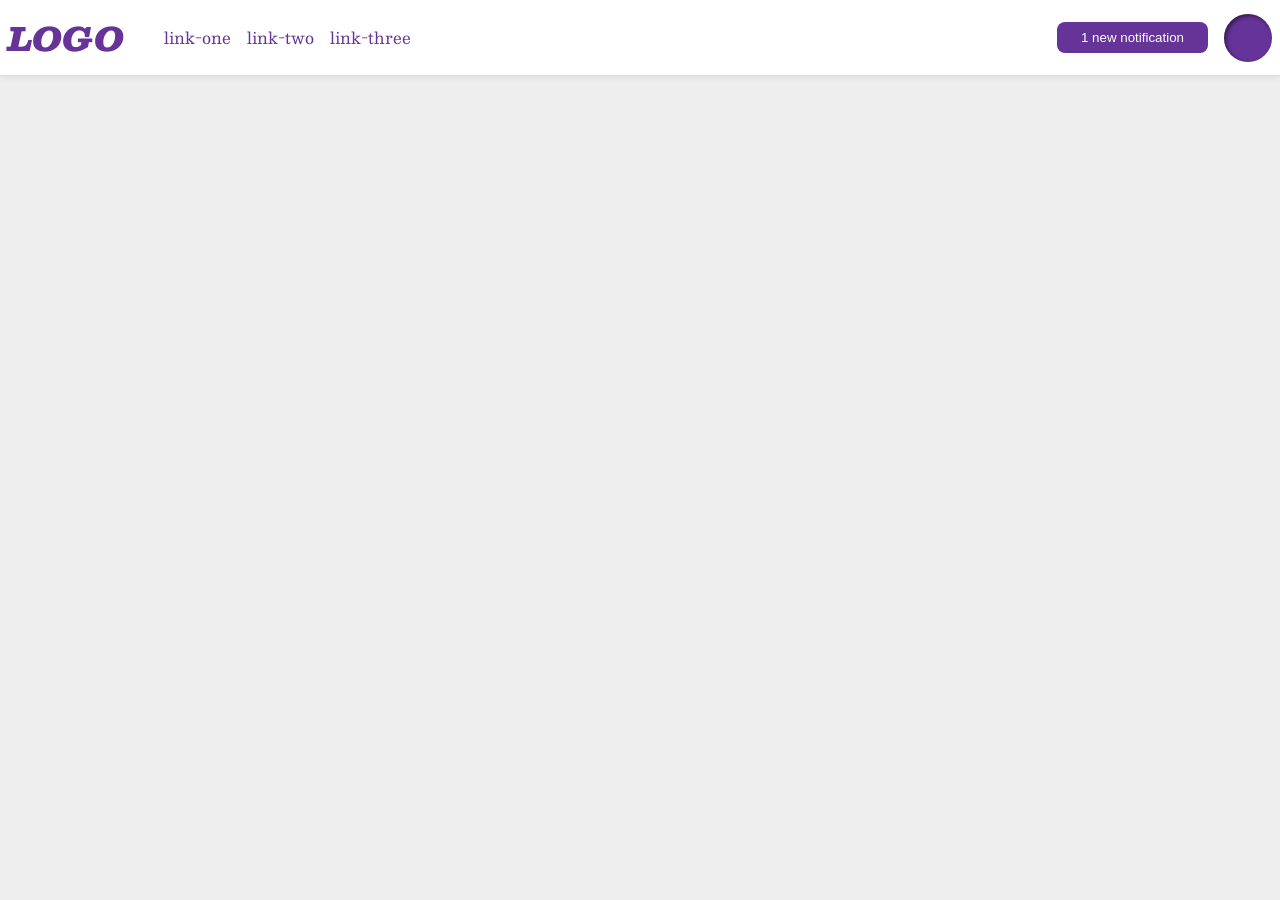
<file: foundations/flex/03-flex-header-2/index.html>
<!DOCTYPE html>
<html lang="en">
  <head>
    <meta charset="UTF-8">
    <meta http-equiv="X-UA-Compatible" content="IE=edge">
    <meta name="viewport" content="width=device-width, initial-scale=1.0">
    <title>Flex Header 2</title>
    <link rel="stylesheet" href="style.css">
  </head>
  <body>
    <div class="header">
      <div class="container-logo">
        <div class="logo">
          LOGO
        </div>
        <ul class="links">
          <li><a href="https://google.com">link-one</a></li>
          <li><a href="https://google.com">link-two</a></li>
          <li><a href="https://google.com">link-three</a></li>
        </ul>
      </div>  
    <div class="container-butt">  
      <button class="notifications">
        1 new notification
      </button>
      <div class="profile-image"></div>
    </div>  
    </div>
  </body>
</html>
</file>
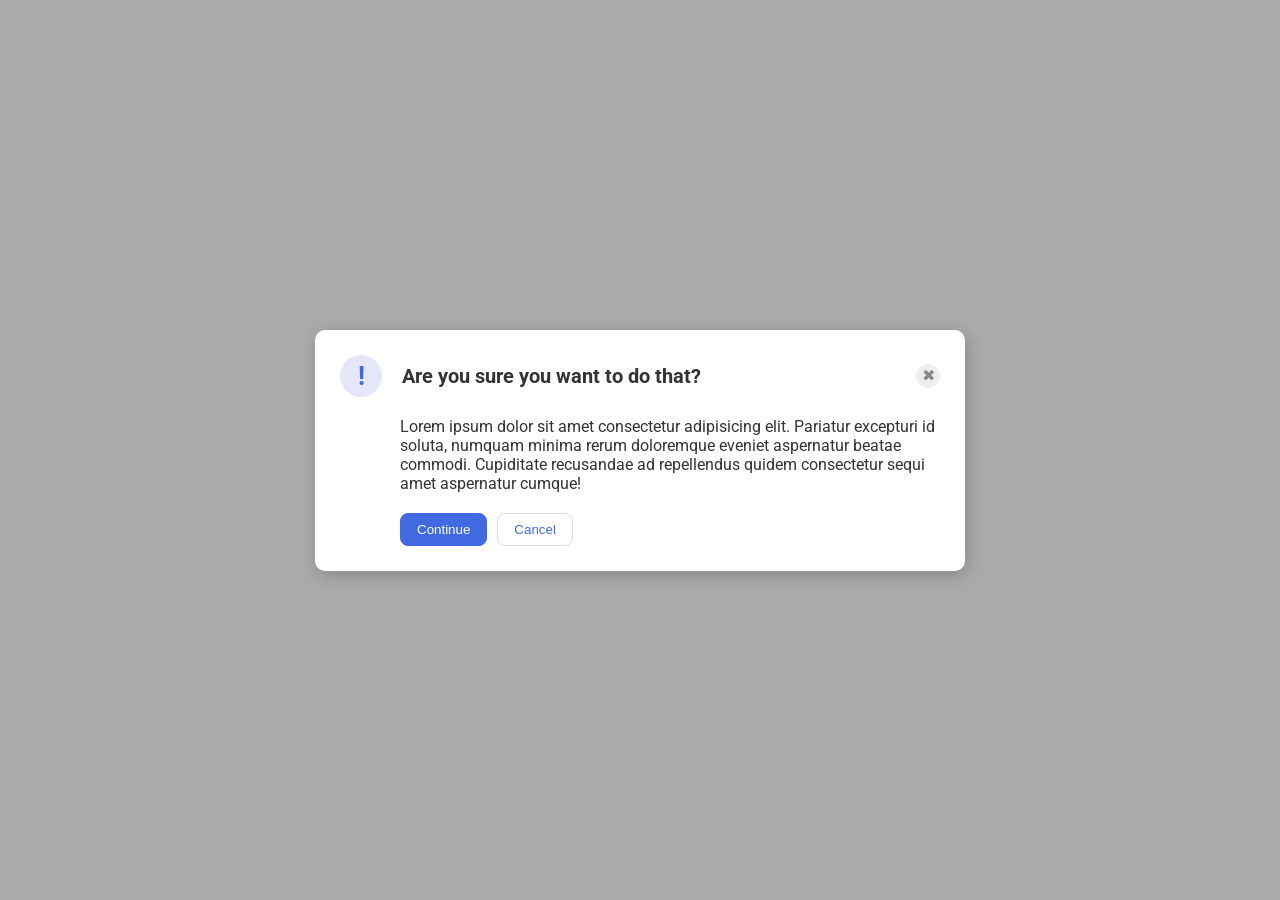
<file: foundations/flex/05-flex-modal/index.html>
<!DOCTYPE html>
<html lang="en">
  <head>
    <meta charset="UTF-8">
    <meta http-equiv="X-UA-Compatible" content="IE=edge">
    <meta name="viewport" content="width=device-width, initial-scale=1.0">
    <link rel="stylesheet" href="style.css">
    <title>Modal</title>
  </head>
  <body>
    <div class="modal">
      <div class="container-one">
        <div class="icon">!</div>
        <div class="container-header">
          <div class="header" style="font-size: 1.25em;"><strong>Are you sure you want to do that?</strong></div>
          <button class="close-button">✖</button>
        </div>
        <div class="container-text">
          <div class="text">Lorem ipsum dolor sit amet consectetur adipisicing elit. Pariatur excepturi id soluta, numquam minima rerum doloremque eveniet aspernatur beatae commodi. Cupiditate recusandae ad repellendus quidem consectetur sequi amet aspernatur cumque!</div>
        </div>
        <div class="container-button">
          <button class="continue">Continue</button>
          <button class="cancel">Cancel</button>
        </div>
      </div>  
    </div>
  </body>
</html>
</file>
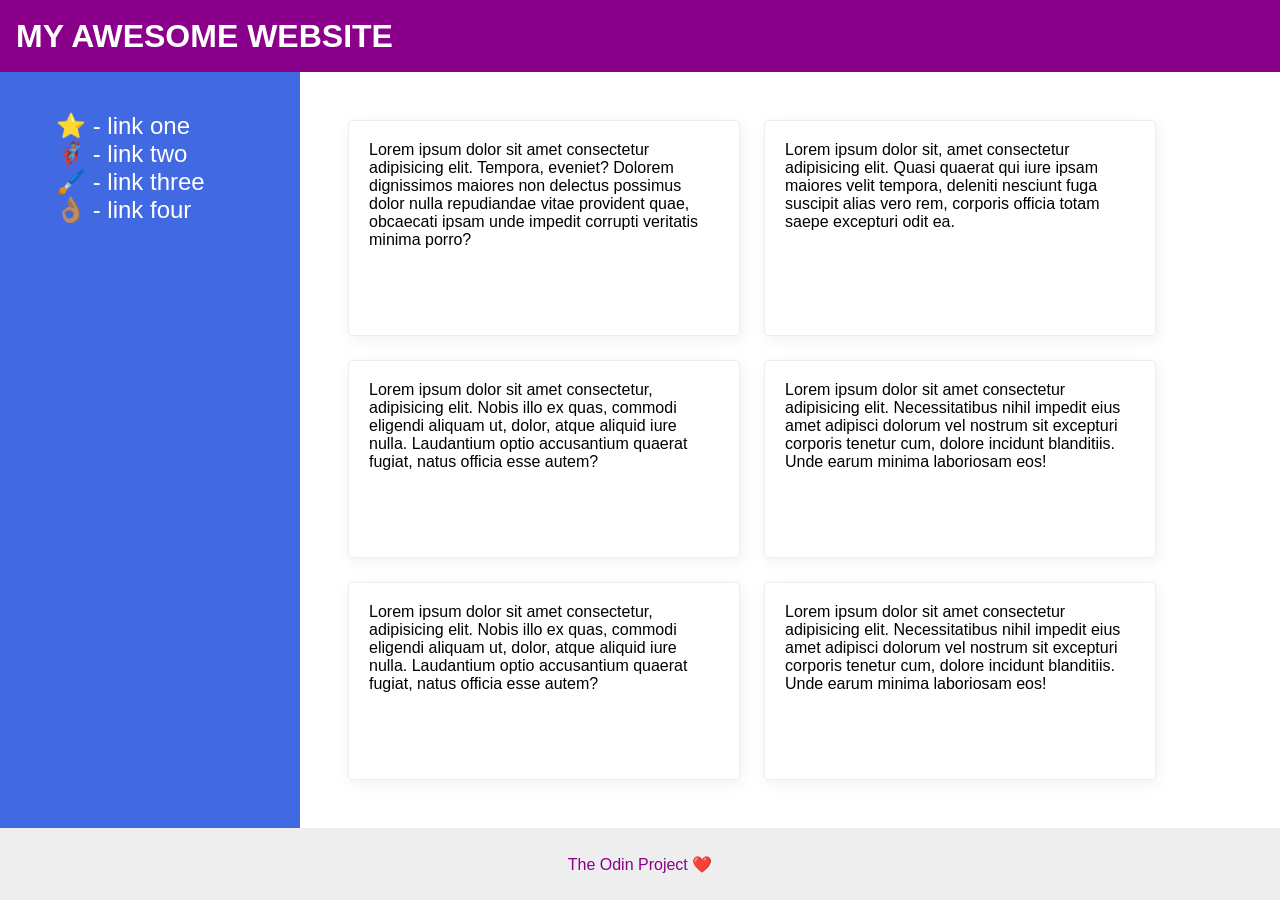
<file: foundations/flex/07-flex-layout-2/index.html>
<!DOCTYPE html>
<html lang="en">
  <head>
    <meta charset="UTF-8">
    <meta http-equiv="X-UA-Compatible" content="IE=edge">
    <meta name="viewport" content="width=device-width, initial-scale=1.0">
    <title>The Holy Grail</title>
    <link rel="stylesheet" href="style.css">
  </head>
  <body>
    <div class="header">
      MY AWESOME WEBSITE
    </div>
      <div class="main-content">
      <div class="sidebar">
        <ul class="links">
          <li><a href="#">⭐ - link one</a></li>
          <li><a href="#">🦸🏽‍♂️ - link two</a></li>
          <li><a href="#">🖌️ - link three</a></li>
          <li><a href="#">👌🏽 - link four</a></li>
        </ul>
      </div>
      
      <div class="card-content">
        <div class="card">Lorem ipsum dolor sit amet consectetur adipisicing elit. Tempora, eveniet? Dolorem dignissimos maiores non delectus possimus dolor nulla repudiandae vitae provident quae, obcaecati ipsam unde impedit corrupti veritatis minima porro?</div>
        <div class="card">Lorem ipsum dolor sit, amet consectetur adipisicing elit. Quasi quaerat qui iure ipsam maiores velit tempora, deleniti nesciunt fuga suscipit alias vero rem, corporis officia totam saepe excepturi odit ea.</div>
        <div class="card">Lorem ipsum dolor sit amet consectetur, adipisicing elit. Nobis illo ex quas, commodi eligendi aliquam ut, dolor, atque aliquid iure nulla. Laudantium optio accusantium quaerat fugiat, natus officia esse autem?</div>
        <div class="card">Lorem ipsum dolor sit amet consectetur adipisicing elit. Necessitatibus nihil impedit eius amet adipisci dolorum vel nostrum sit excepturi corporis tenetur cum, dolore incidunt blanditiis. Unde earum minima laboriosam eos!</div>
        <div class="card">Lorem ipsum dolor sit amet consectetur, adipisicing elit. Nobis illo ex quas, commodi eligendi aliquam ut, dolor, atque aliquid iure nulla. Laudantium optio accusantium quaerat fugiat, natus officia esse autem?</div>
        <div class="card">Lorem ipsum dolor sit amet consectetur adipisicing elit. Necessitatibus nihil impedit eius amet adipisci dolorum vel nostrum sit excepturi corporis tenetur cum, dolore incidunt blanditiis. Unde earum minima laboriosam eos!</div>
      </div>
      </div>
    </div>
    <div class="footer">
      The Odin Project ❤️
    </div>
  </body>
</html>
</file>
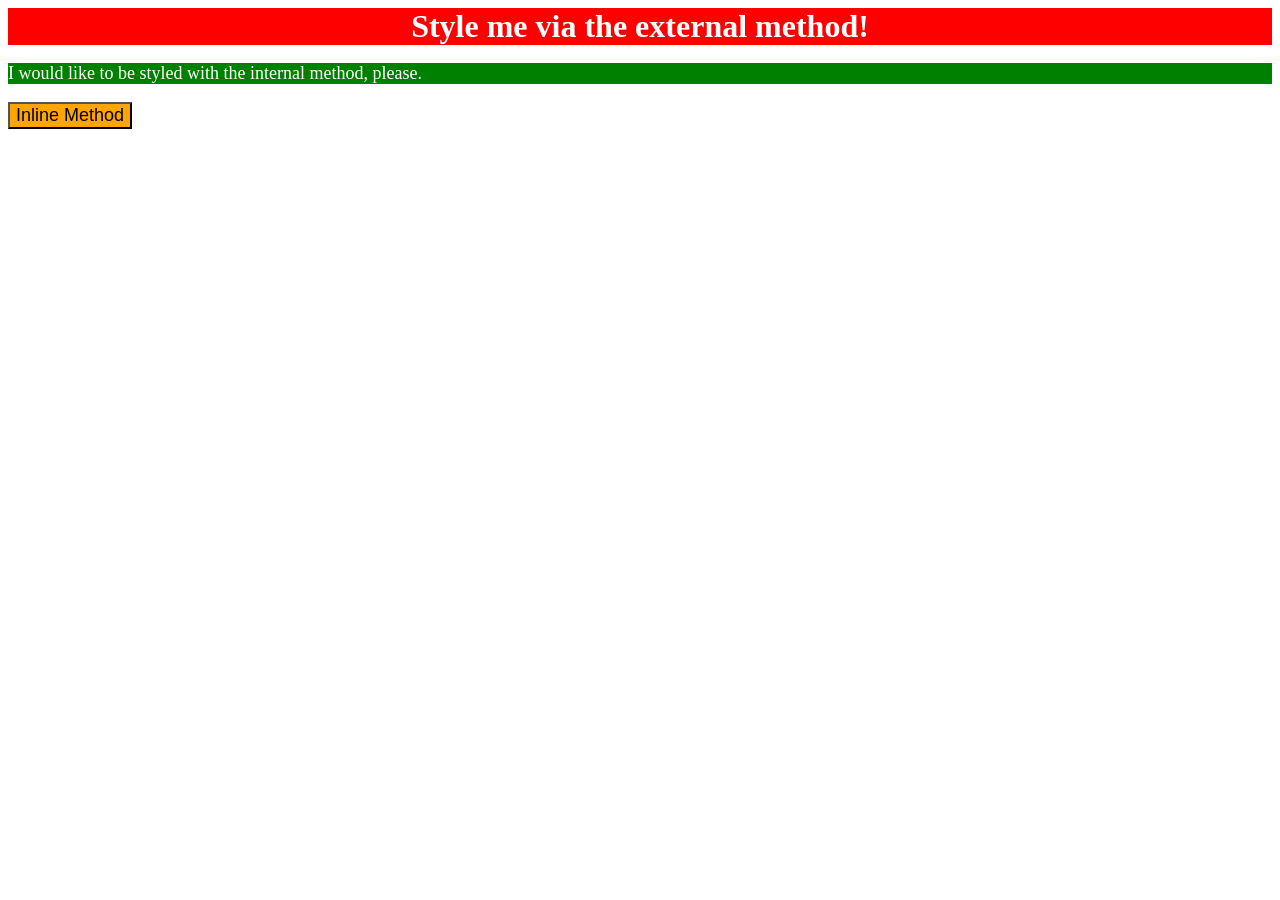
<file: foundations/intro-to-css/01-css-methods/index.html>
<!DOCTYPE html>
<html lang="en">
  <head>
    <meta charset="UTF-8">
    <meta http-equiv="X-UA-Compatible" content="IE=edge">
    <meta name="viewport" content="width=device-width, initial-scale=1.0">
    <link rel="stylesheet" href="styles.css">
    <style>
      p {
        background-color: green; color: white; font-size: 18px; 
      }
    </style>
    <title>Methods for Adding CSS</title>
  </head>
  <body>
    <div>Style me via the external method!</div>
    <p>I would like to be styled with the internal method, please.</p>
    <button style="background-color: orange; font-size: 18px;">Inline Method</button>
  </body>
</html>
</file>
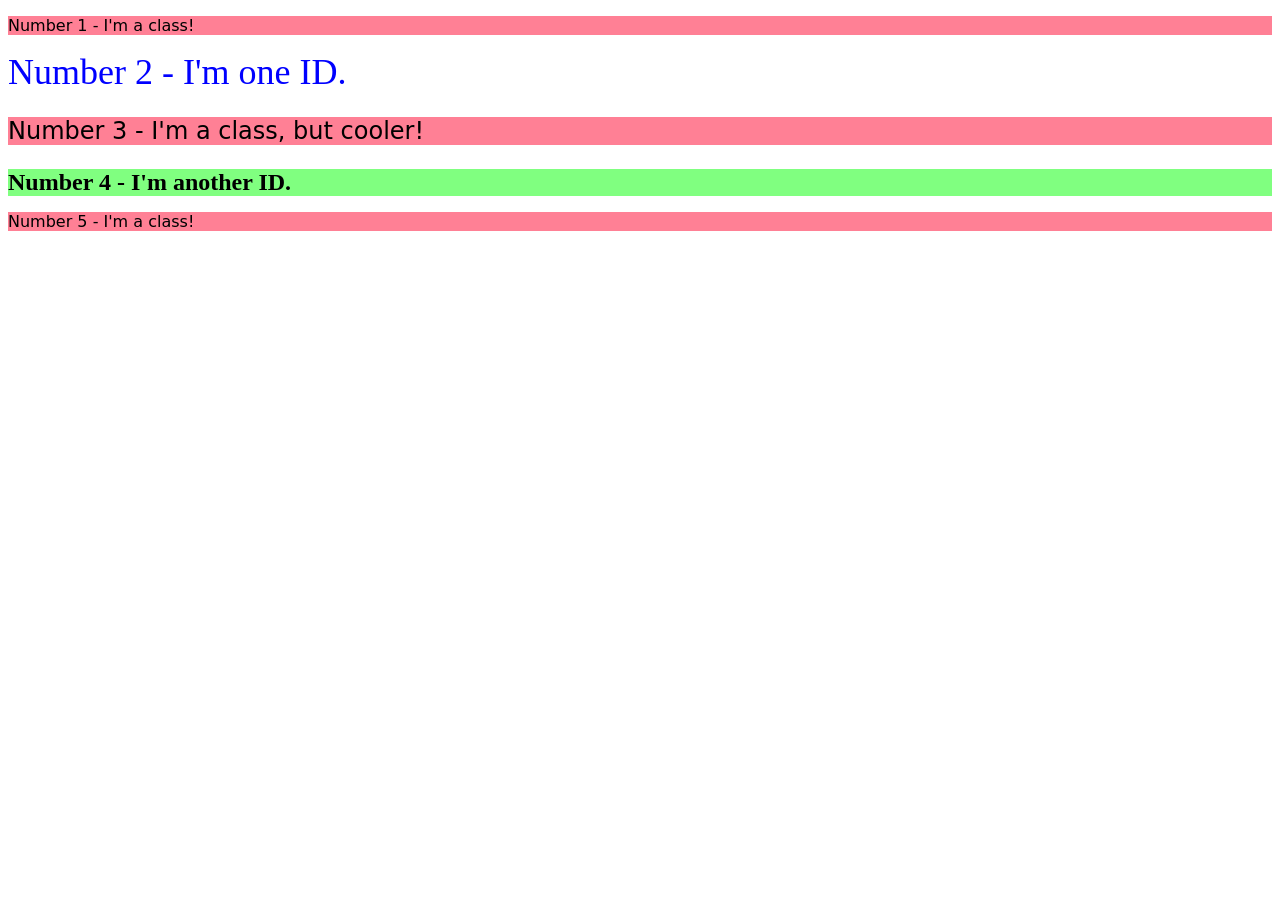
<file: foundations/intro-to-css/02-class-id-selectors/index.html>
<!DOCTYPE html>
<html lang="en">
  <head>
    <meta charset="UTF-8">
    <meta http-equiv="X-UA-Compatible" content="IE=edge">
    <meta name="viewport" content="width=device-width, initial-scale=1.0">
    <title>Class and ID Selectors</title>
    <link rel="stylesheet" href="style.css">
  </head>
  <body>
    <p class="odd-num">Number 1 - I'm a class!</p>
    <div id="num02">Number 2 - I'm one ID.</div>
    <p class="odd-num adjust-font-size">Number 3 - I'm a class, but cooler!</p>
    <div id="num04" class="adjust-font-size">Number 4 - I'm another ID.</div>
    <p class="odd-num">Number 5 - I'm a class!</p>
  </body>
</html>
</file>
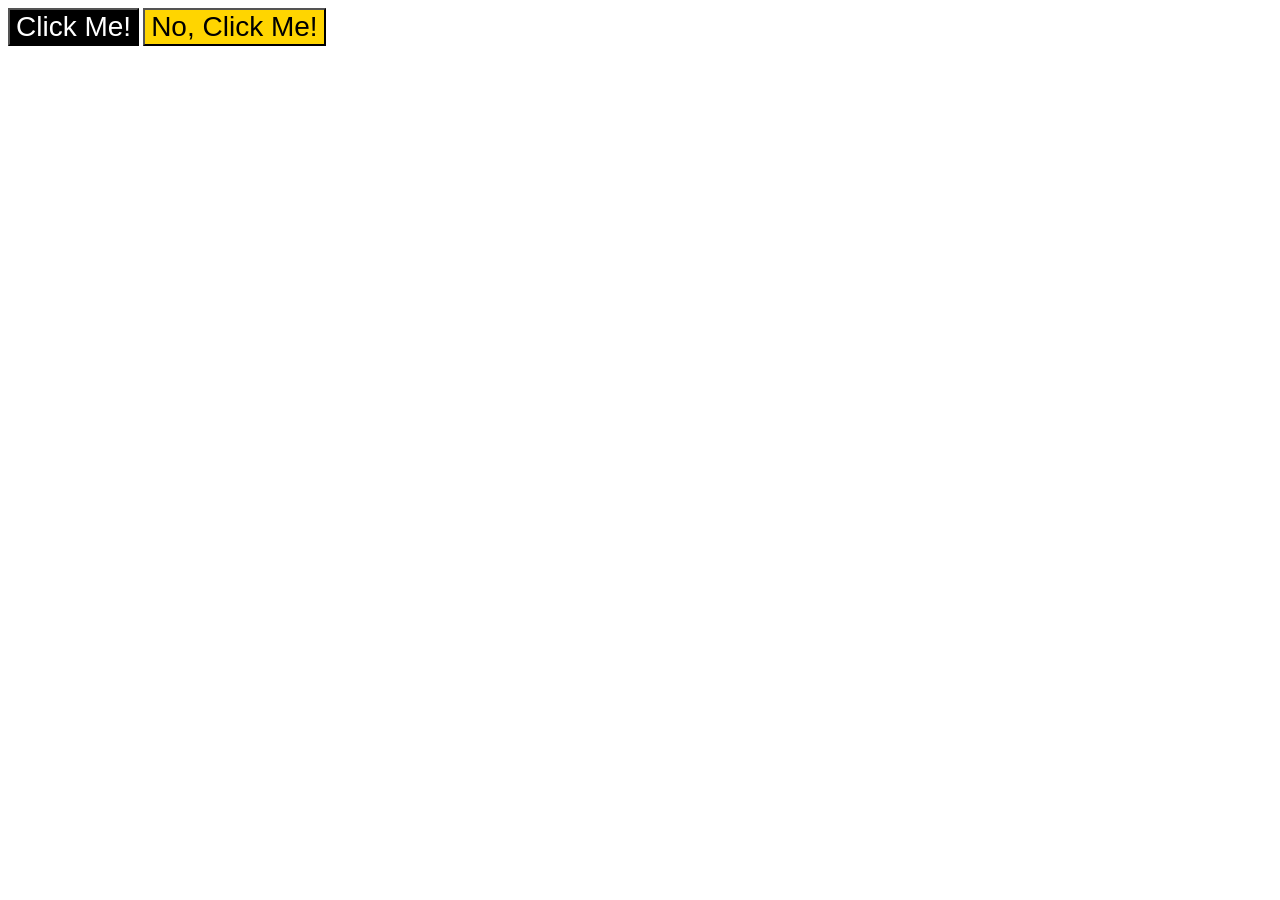
<file: foundations/intro-to-css/03-grouping-selectors/index.html>
<!DOCTYPE html>
<html lang="en">
  <head>
    <meta charset="UTF-8">
    <meta http-equiv="X-UA-Compatible" content="IE=edge">
    <meta name="viewport" content="width=device-width, initial-scale=1.0">
    <title>Grouping Selectors</title>
    <link rel="stylesheet" href="style.css">
  </head>
  <body>
    <button class="zebra">Click Me!</button>
    <button class="banana">No, Click Me!</button>
  </body>
</html>
</file>
<file: foundations/flex/03-flex-header-2/style.css>
/* this is some magical font-importing.  
you'll learn about it later. */
@import url('https://fonts.googleapis.com/css2?family=Besley:ital,wght@0,400;1,900&display=swap');

body {
  margin: 0;
  background: #eee;
  font-family: Besley, serif;
}

.header {
  background: white;
  border-bottom: 1px solid #ddd;
  box-shadow: 0 0 8px rgba(0,0,0,.1);
  padding: 8px;
  display: flex;
  align-items: center;
  justify-content: space-between;
  
  
 
}

.profile-image {
  background: rebeccapurple;
  box-shadow: inset 2px 2px 4px rgba(0,0,0,.5);
  border-radius: 50%;
  width: 48px;
  height: 48px;
  /* background-color: gold; */ /* I added these colors so I could visualize the flex a little better */
  
  
}

.logo {
  color: rebeccapurple;
  font-size: 32px;
  font-weight: 900;
  font-style: italic;
  /* background-color: lightgreen; */
  
  
}

button {
  border: none;
  border-radius: 8px;
  background: rebeccapurple;
  color: white;
  padding: 8px 24px;
  /* background-color: lightpink; */
  
}

a {
  /* this removes the line under our links */
  text-decoration: none;
  color: rebeccapurple;
  display: flex;
  justify-content: flex-start;
  
  /* background-color: orange; */
 
  
  
}

ul {
  list-style-type: none;
  display: flex;
  justify-content: flex-start;
  gap: 16px;
  /* background-color: lightblue; */
}

.container-butt {
  display: flex;
  justify-content: flex-end;
  align-items: center;
  gap: 16px;
}

.container-logo {
  display: flex;
  justify-content: flex-start;
  align-items: center;
  
}
</file>
<file: foundations/flex/05-flex-modal/style.css>
@import url('https://fonts.googleapis.com/css2?family=Roboto:wght@400;700&display=swap');

html, body {
  height: 100%;
}

body {
  font-family: Roboto, sans-serif;
  margin: 0;
  background: #aaa;
  color: #333;
  /* I'll give you this one for free lol */
  display: flex;
  align-items: center;
  justify-content: center;
}

.modal {
  background: white;
  width: 600px;
  border-radius: 10px;
  box-shadow: 2px 4px 16px rgba(0,0,0,.2);
  padding: 25px;
  display: flex;
}

.icon {
  color: royalblue;
  font-size: 26px;
  font-weight: 700;
  background: lavender;
  width: 42px;
  height: 42px;
  border-radius: 50%;
  display: flex;
  align-items: center;
  justify-content: center;
  flex-shrink: 0;
}

.close-button {
  background: #eee;
  border-radius: 50%;
  color: #888;
  font-weight: 400;
  font-size: 16px;
  height: 24px;
  width: 24px;
  display: flex;
  align-items: center;
  justify-content: center;
  border: 1px solid #eee;
  padding: 0;
  flex-shrink: 0;
}

button {
  cursor: pointer;
  padding: 8px 16px;
  border-radius: 8px;
}

button.continue {
  background: royalblue;
  border: 1px solid royalblue;
  color: white;
}

button.cancel {
  background: white;
  border: 1px solid #ddd;
  color: royalblue;
}

.container-one {
  display: flex;
  gap: 20px;
  flex-wrap: wrap;
  
  
}

.container-header {
  display: flex;
  justify-content: space-between;
  flex-grow: 1;
  align-items: center;
  
}

.container-text {
  display: flex;
  padding-left: 60px;
 
}

.container-button {
  display: flex;
  padding-left: 60px;
  gap: 10px;
}
</file>
<file: foundations/flex/07-flex-layout-2/style.css>
body {
  font-family: -apple-system, BlinkMacSystemFont, 'Segoe UI', Roboto, Oxygen, Ubuntu, Cantarell, 'Open Sans', 'Helvetica Neue', sans-serif;
  margin: 0;
  min-height: 100vh;
  display: flex;
  flex-direction: column;
  flex: 1;
}

.header {
  height: 72px;
  background: darkmagenta;
  color: white;
  font-size: 32px; 
  font-weight: 900;
  display: flex;
  align-items: center;
  padding-left: 16px;
}

.footer {
  height: 72px;
  background: #eee;
  color: darkmagenta;
  display: flex;
  align-items: center;
  justify-content: center;
  flex-shrink: 0;
}

.sidebar {
  width: 300px;
  background: royalblue;
  box-sizing: border-box;
  padding: 16px;
  display: flex;
  flex: 1 0 300px;
  flex-wrap: nowrap;
}

ul {
  list-style: none;
  font-size: 24px;
}


a {
  text-decoration: none;
  color: white;
}

.links {
  display: flex;
  flex-direction: column;
  justify-content: flex-start;
  align-items: flex-start;
}

.main-content {
  display: flex;
  flex: 1 0 auto;
}

.card-content {
  display: flex;
  flex-wrap: wrap;
  flex: 1 1 auto;
  flex-direction: row;
  padding: 48px;
  gap: 24px;
} 

.card {
  border: 1px solid #eee;
  box-shadow: 2px 4px 16px rgba(0,0,0,.06);
  border-radius: 4px;
  display: flex;
  max-width: 350px;
  flex-wrap: wrap;  
  flex-direction: row; 
  align-content: flex-start;
  flex: 1 1 300px;
  padding: 20px;
}
</file>
<file: foundations/intro-to-css/01-css-methods/styles.css>
div {
    background-color: red; color: white; font-size: 32px; font-weight: 700; text-align: center;
}
</file>
<file: foundations/intro-to-css/02-class-id-selectors/style.css>
/* Add CSS Styling */
.odd-num {
    background-color: hsl(350, 100%, 75%);
    font-family: "Verdana", "DejaVu Sans", sans-serif;
}

.adjust-font-size {
    font-size: 24px;
}

#num02 {
    color: rgb(0, 0, 255);
    font-size: 36px;
}

#num04 {
    background-color: hsl(120, 100%, 75%);
    font-weight: 700;
}
</file>
<file: foundations/intro-to-css/03-grouping-selectors/style.css>
/* Add CSS Styling */
.zebra,
.banana {
    font-family: Helvetica, "Times New Roman", sans-serif;
    font-size: 28px;
}

.zebra {
    background-color: #000000; color: #ffffff; 
}

.banana {
    background-color: hsl(50, 100%, 50%) 
}
</file>
